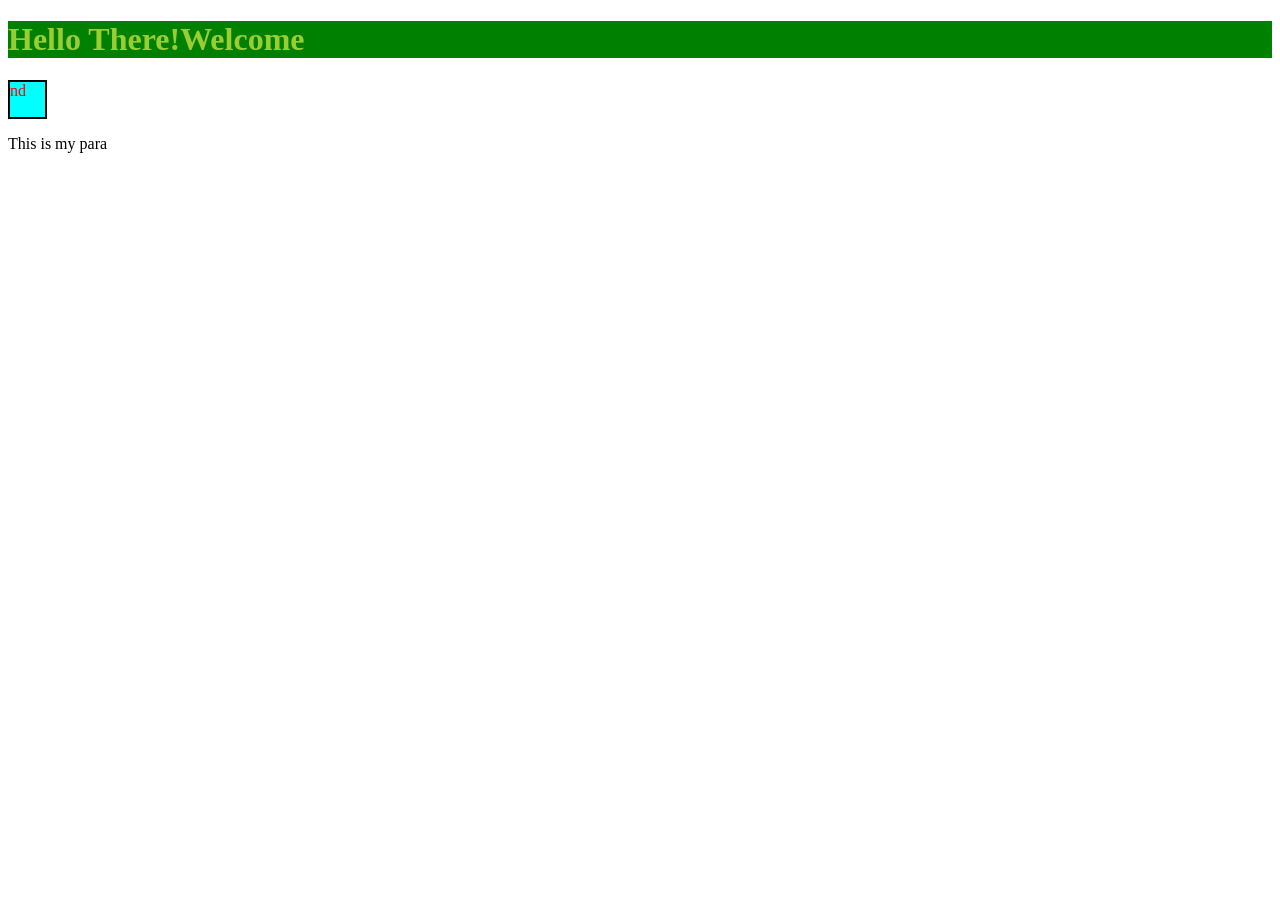
<file: DOM/index.html>
<!DOCTYPE html>
<html lang="en">
<head>
    <meta charset="UTF-8">
    <meta name="viewport" content="width=device-width, initial-scale=1.0">
    <title>My first JS website</title>
    <link rel="stylesheet" href="style.css">
</head>
<body>
    <h1 id="headingg">Hello There!</h1>

    <!-- <div class="box">div 1</div>
    <div class="box">div 2</div>
    <div class="box">div 3</div> -->

    <div id="mybox">nd</div>
    <p>This is my para</p>
    
    <script src="script.js"></script> 
    <!-- script js should always be written in the end of body tag -->
</body>
</html>
</file>
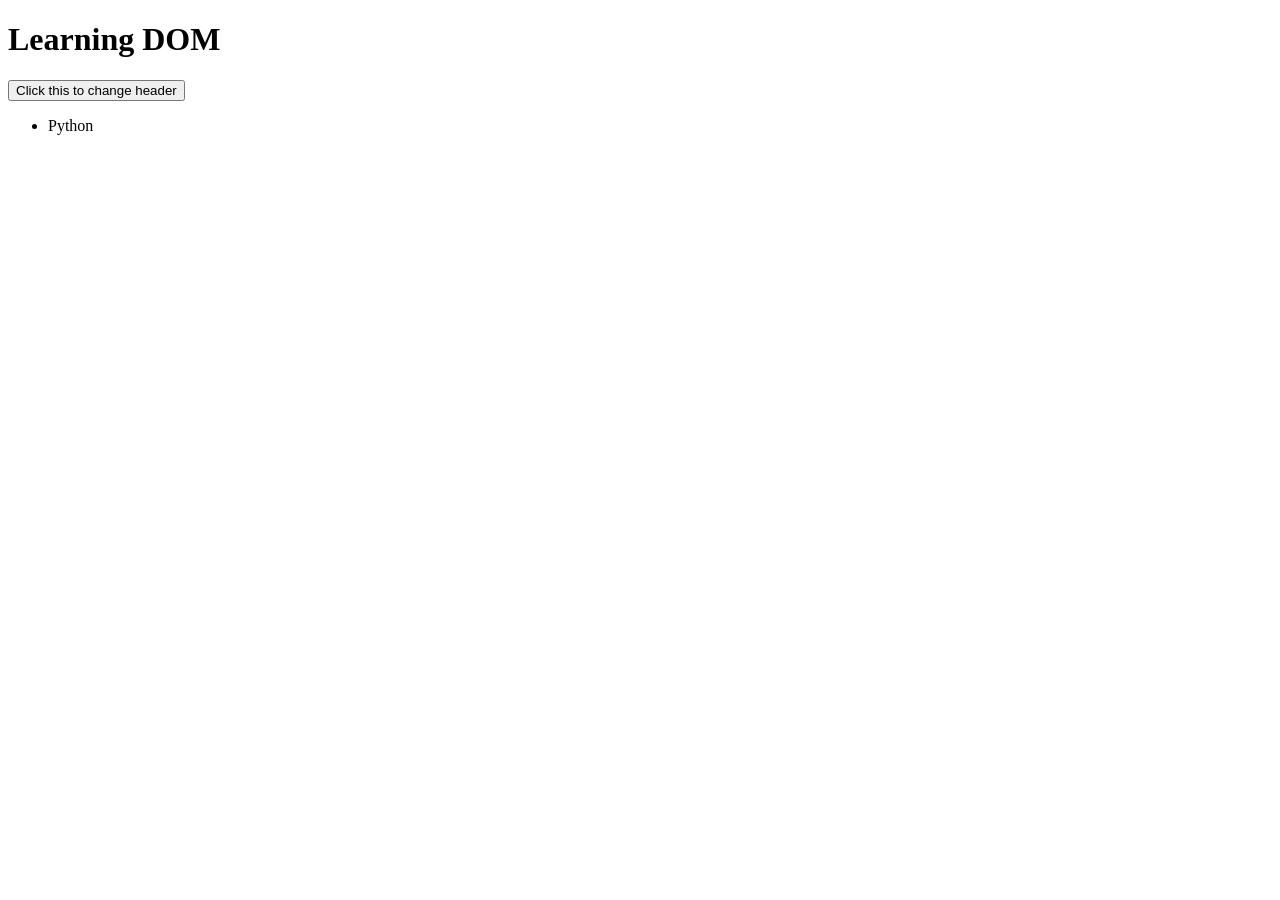
<file: DOM/DOM_basic_eg.html>
<!DOCTYPE html>
<html lang="en">
<head>
    <meta charset="UTF-8">
    <meta name="viewport" content="width=device-width, initial-scale=1.0">
    <title>DOM Example</title>
</head>
<body>
    <h1 id="header">Learning DOM</h1>
    <button onclick="changeHeader()">Click this to change header</button>

    <ul class="mylist">
        <li>Python</li>
    </ul>

    <script>
        function changeHeader(){
            var header= document.getElementById("header");
            header.innerHTML="DOM Manipulated";
        }

        function addElement(elem) {
            const li=document.createElement('li')
            li.innerHTML=elem
            document.querySelector('.mylist').appendChild(li)
        }

        function addElementOptimize(elem) {
            const li=document.createElement('li')
            li.appendChild(document.createTextNode(elem))
            document.querySelector('.mylist').appendChild(li)
        }

        // EDIT AND REMOVE USING DOM
        const secondelem=document.querySelector("li:nth-child(2)")
        // 1 simplest method
        secondelem.innerHTML='C++'
        //optimized way (by creating and appending new element)
        const newli=document.createElement('li')
        newli.textContent='C++'
        secondelem.replaceWith(newli)

        //edit M-2
        const firstlang=document.querySelector("li:nth-child(1)")
        firstlang.outerHTML='<li> C++ </li>'

        //REMOVE
        const lastlang= document.querySelector('li:last-child')
        lastlang.remove()
        

    </script>
    
</body>
</html>
</file>
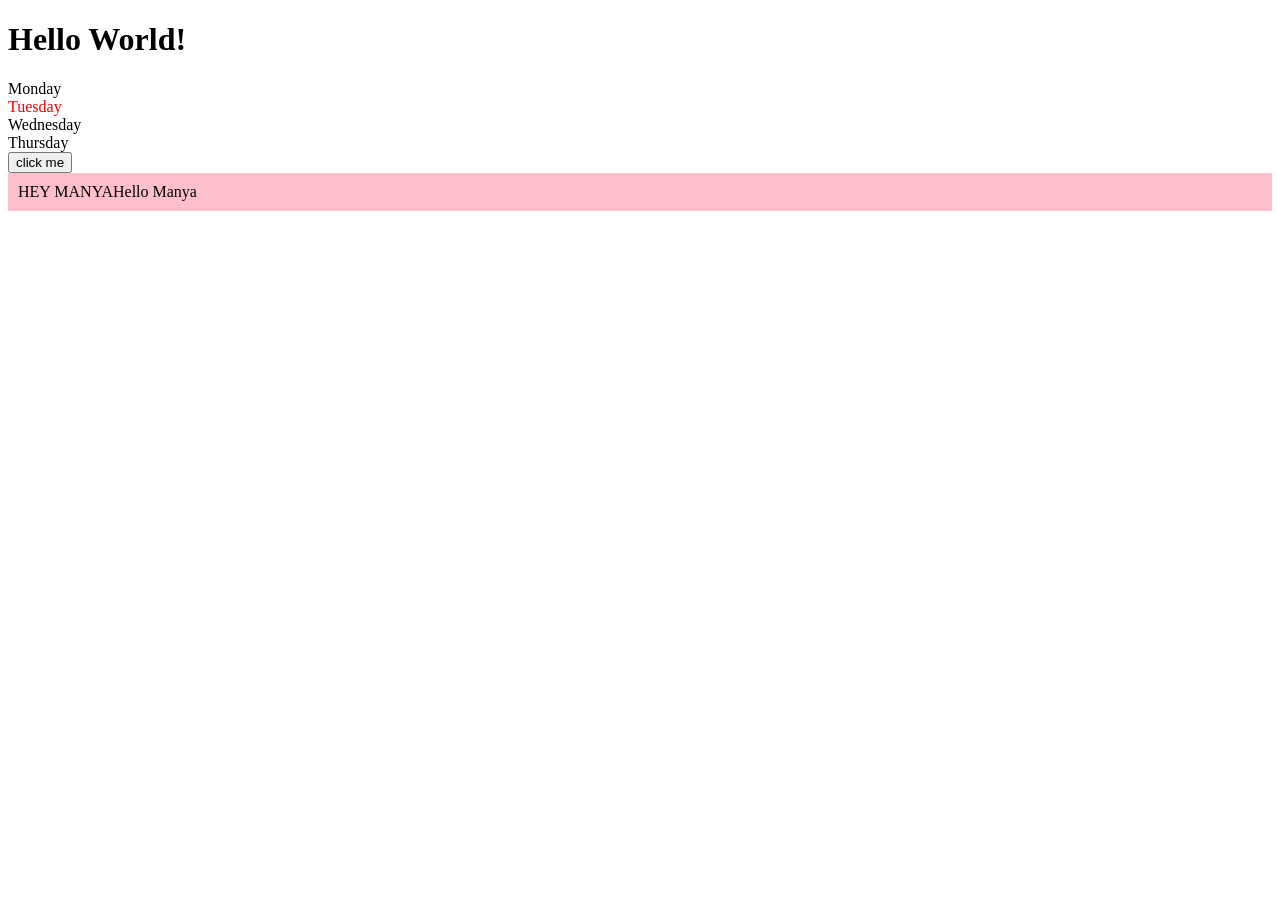
<file: DOM/index2.html>
<!-- first line tells the type of doc i.e HTML -->
<!DOCTYPE html>  
<!-- here comes the document part -->
<html lang="en">
<head>
    <meta charset="UTF-8">
    <meta name="viewport" content="width=device-width, initial-scale=1.0">
    <title>Document</title>
</head>
<body>
    <h1>Hello World!</h1>

    <div class="parent">
        <div class="day">Monday</div>
        <div class="day">Tuesday</div>
        <div class="day">Wednesday</div>
        <div class="day">Thursday</div>
    </div>

    <script src="script2.js"></script>
</body>
<!-- u can run directly like this -->
<script>
    const sel=document.querySelector('h1')
    console.log(sel);

    // PARENT CHILDREN RELATION QUERIES
    const parentdiv = document.querySelector('.parent')
    console.log(parentdiv) //to access parent
    console.log(parentdiv.children);  //to access all childrens
    console.log(parentdiv.children[1]);  //to access index1 children

    // u can apply any dom manipulation liek this
    parentdiv.children[1].style.color = 'red'

    // to access just the 1st child directly from parent
    console.log(parentdiv.firstElementChild);

    // similarly, to access just the last child directly from parent
    console.log(parentdiv.lastElementChild);

    // we can also move to child to parent 

    const childiv=document.querySelector('.day')
    console.log(childiv.parentElement)

    // to move to next sibling
    console.log(childiv.nextElementSibling);

    // ~~~~~~ INTERESTING FACT ~~~~~~~
    console.log("Total Nodes:", parentdiv.childNodes);
    // see its 'childNodes' not 'children'

    // Now, this gives all TOTAL nodes of a parent which includes all kinds nodes like text element (tags maybe)etc so 
    // even if there are like 4 nodes visible the o/p will give like 9-10 nodes coz it counts  every enter as one text element
    // then div as one element then uske andar ka content as one element and so on....

    
    //  +++++++   CREATING OUR OWN ELEMENT , ADDING FEATURES IN IT , AND FINALLY APPENDING IT   +++++++++++++++++++++
    const mydiv=document.createElement('div')
    console.log(mydiv);
    mydiv.className = 'main'
    mydiv.id = 'box'
    // for setting any other attribute
    mydiv.setAttribute('title','mydiv box')
    mydiv.style.backgroundColor = 'pink'
    mydiv.style.padding='10px'
    // Two ways of adding text
    // 1
    mydiv.innerText = 'HEY MANYA' 
    // 2 -- by creating a textnode and then appending it
    const myText=document.createTextNode("Hello Manya")
    mydiv.appendChild(myText)

    // AND FINALLY APPENDING IT
    document.body.appendChild(mydiv)
    
    
</script>
</html>
</file>
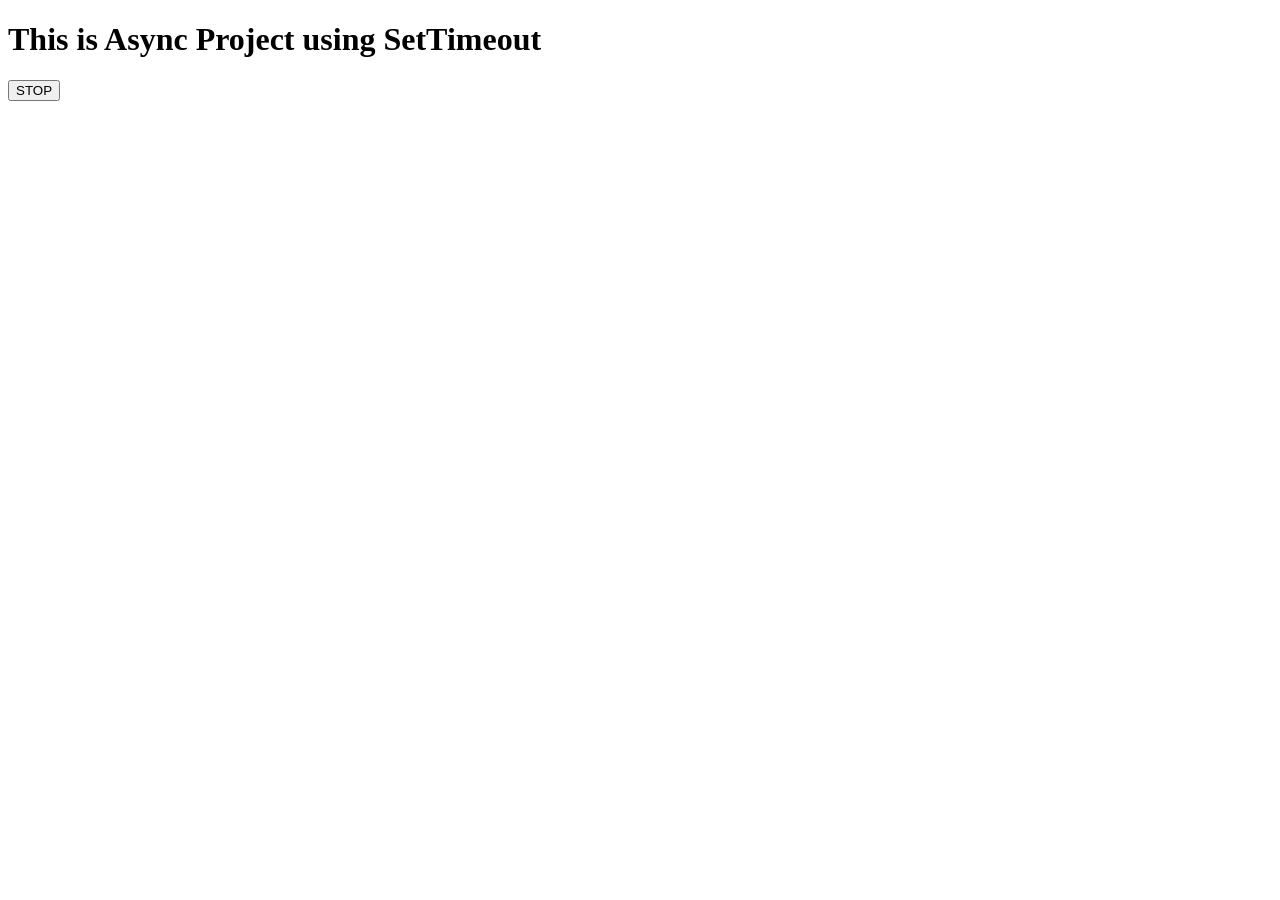
<file: Events_Async_n_Projects/Projects/proj1.html>
<!DOCTYPE html>
<html lang="en">
<head>
    <meta charset="UTF-8">
    <meta name="viewport" content="width=device-width, initial-scale=1.0">
    <title>Project 1 with Async</title>
</head>
<body>
    <h1>This is Async Project using SetTimeout</h1>
    <button id="stop">STOP</button>
    
</body>
<script>
    const printName = function(){
        console.log("Manya")
    }

    const changeText = function(){
        const heading = document.querySelector('h1')
        heading.innerHTML = 'Project no. 1'
    }

    const changing = setTimeout(changeText,2000);

    // Ab if we want ki ye event ko hone se mai rokdu somehow like say 2s se oehle maine koi button se rok diya usse

    document.querySelector('#stop').addEventListener('click',function(e){
        clearTimeout(changing)
        console.log('Stopped !')
    })



</script>
</html>
</file>
<file: DOM/style.css>
h1{
    color: yellowgreen;
    background-color: green;
}

#mybox{
    height: 35px;
    width: 35px;
    background-color: aqua;
    color: red;
    border: 2px solid black;
}
</file>
